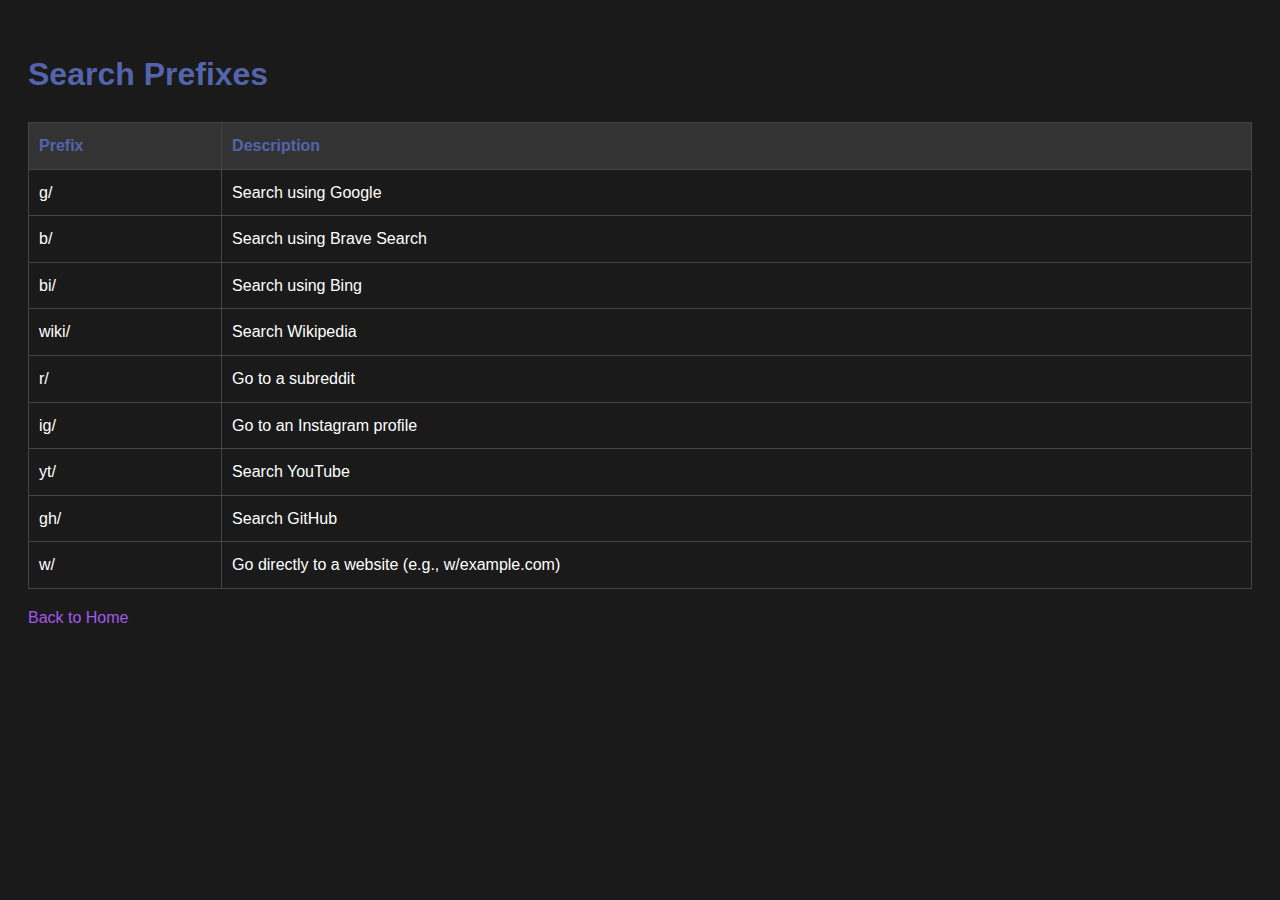
<file: pages/prefixes.html>
<!DOCTYPE html>
<html lang="en">
<head>
    <meta charset="UTF-8">
    <meta name="viewport" content="width=device-width, initial-scale=1.0">
    <title>Search Prefixes</title>
    <style>
        body {
            font-family: 'DM Sans', sans-serif;
            background-color: #1a1a1a;
            color: #ffffff;
            line-height: 1.6;
            padding: 20px;
        }
        h1 {
            color: #5364ab; /* Updated to match the category color */
        }
        table {
            width: 100%;
            border-collapse: collapse;
            margin-top: 20px;
        }
        th, td {
            border: 1px solid #444;
            padding: 10px;
            text-align: left;
        }
        th {
            background-color: #333;
            color: #5364ab; /* Updated to match the category color */
        }
        a {
            color: #a458eb;
            text-decoration: none;
        }
        a:hover {
            text-decoration: underline;
        }
    </style>
</head>
<body>
    <h1>Search Prefixes</h1>
    <table>
        <tr>
            <th>Prefix</th>
            <th>Description</th>
        </tr>
        <tr>
            <td>g/</td>
            <td>Search using Google</td>
        </tr>
        <tr>
            <td>b/</td>
            <td>Search using Brave Search</td>
        </tr>
        <tr>
            <td>bi/</td>
            <td>Search using Bing</td>
        </tr>
        <tr>
            <td>wiki/</td>
            <td>Search Wikipedia</td>
        </tr>
        <tr>
            <td>r/</td>
            <td>Go to a subreddit</td>
        </tr>
        <tr>
            <td>ig/</td>
            <td>Go to an Instagram profile</td>
        </tr>
        <tr>
            <td>yt/</td>
            <td>Search YouTube</td>
        </tr>
        <tr>
            <td>gh/</td>
            <td>Search GitHub</td>
        </tr>
        <tr>
            <td>w/</td>
            <td>Go directly to a website (e.g., w/example.com)</td>
        </tr>
    </table>
    <p><a href="../index.html">Back to Home</a></p>
</body>
</html>
</file>
